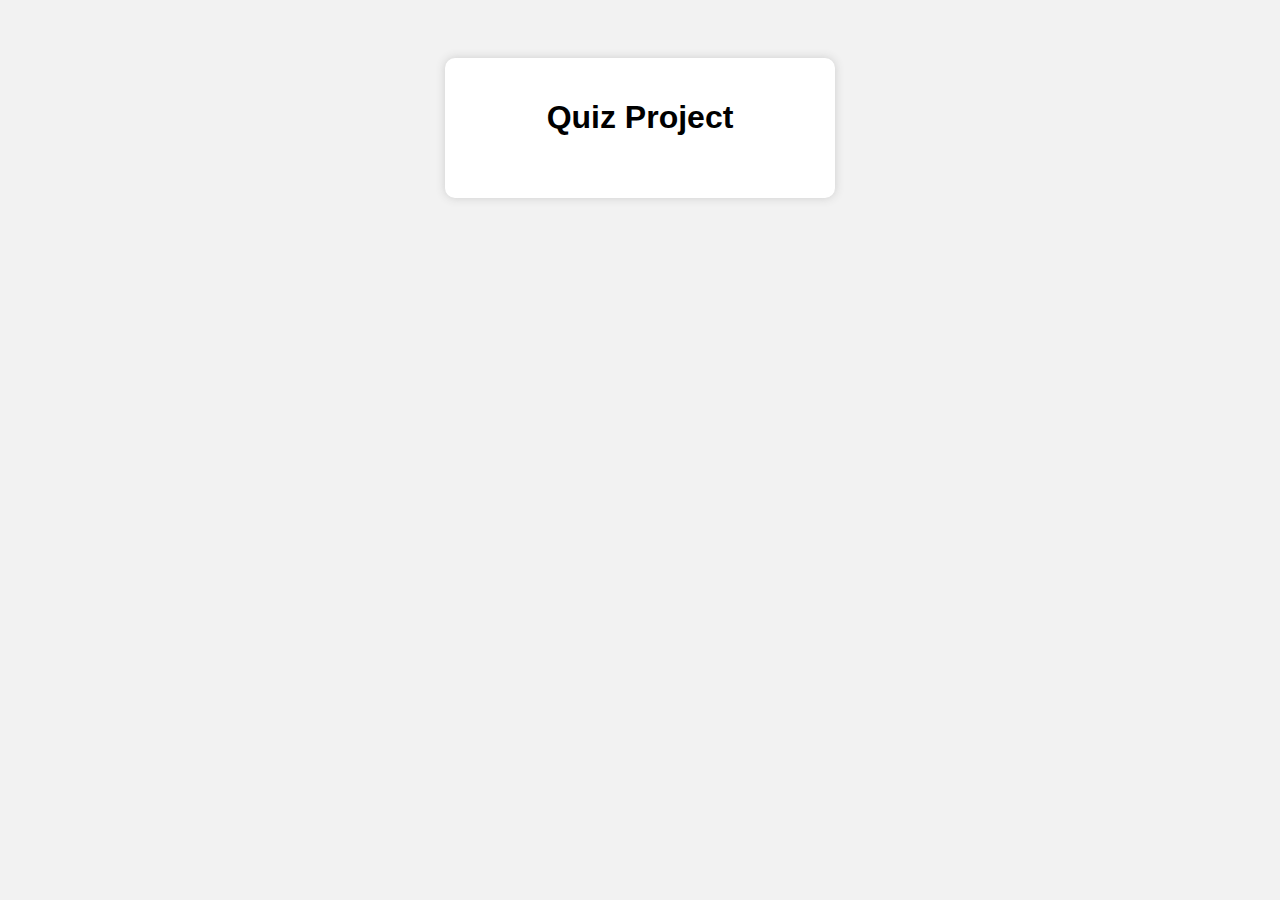
<file: Quiz/index.html>
<!DOCTYPE html>
<html lang="en">
<head>
    <meta charset="UTF-8">
    <meta name="viewport" content="width=device-width, initial-scale=1.0">
    <title>Quiz Projecg</title>
    <link rel="stylesheet" href="style.css">
</head>
<body>
    <div class="quiz-vlak"> 
        <h1>Quiz Project</h1> 
        
        <div id="vraag"></div> 
        
        <div id="antwoord-knoppen" class="btn-plek"></div> 
        
        <button id="volgende-btn" class="volgende-btn">Volgende</button> 
        
        <div id="resultaat" class="resultaat"></div> 
    </div>
    
    <script src="script.js"></script>
</body>
</html>
</file>
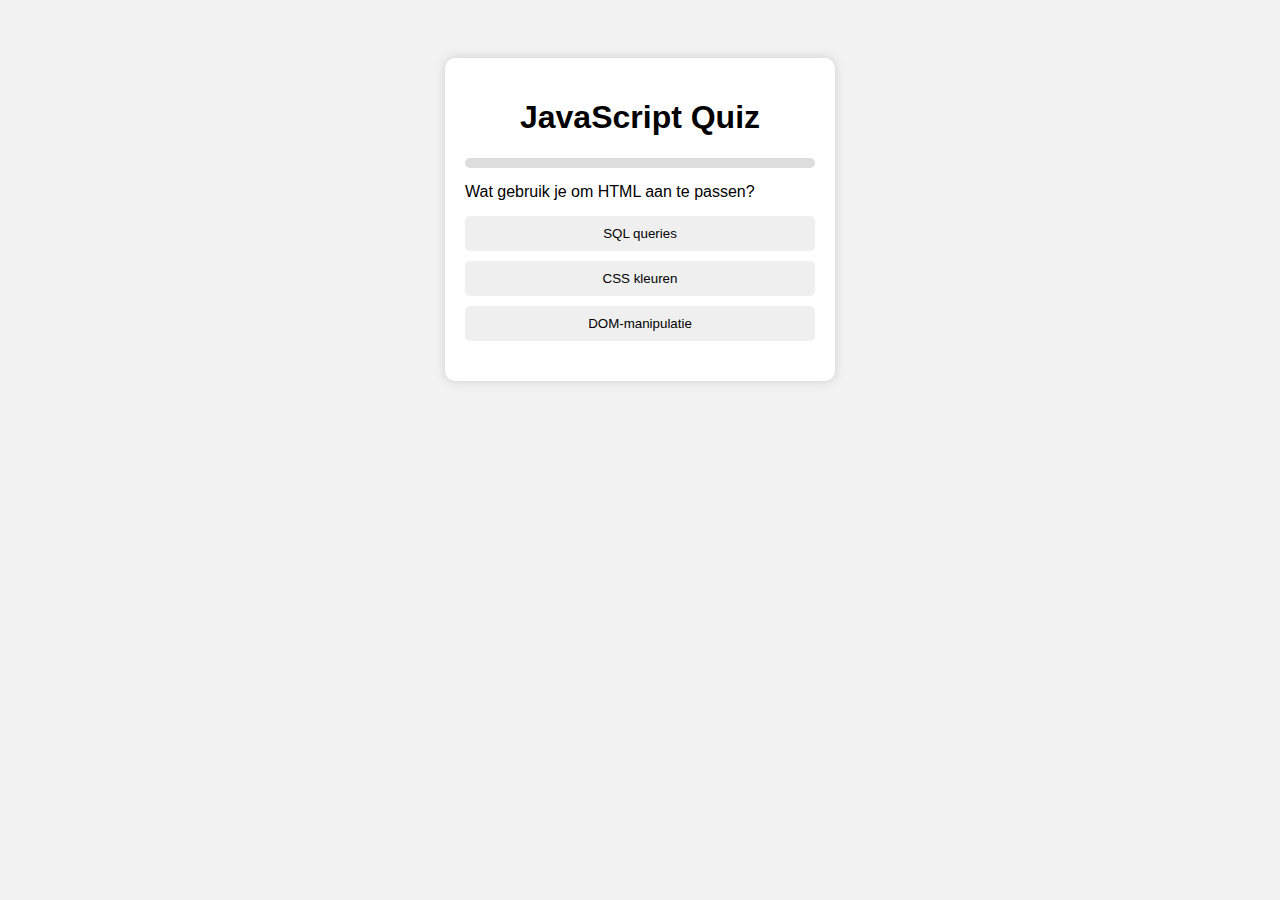
<file: Quiz/quiz.html>
<!DOCTYPE html>
<html lang="en">
<head>
    <meta charset="UTF-8">
    <meta name="viewport" content="width=device-width, initial-scale=1.0">
    <title>Quiz Project</title>
    <link rel="stylesheet" href="quiz.css">
</head>
<body>
    <div class="quiz-vlak"> 
        <h1>JavaScript Quiz</h1> 
        
        <div id="voortgang-vlak">
            <div id="voortgang-balk"></div>
        </div>


        <div id="vraag"></div> 
        
        <div id="antwoord-knoppen" class="btn-plek"></div> 
        
        <button id="volgende-btn" class="volgende-btn">Volgende</button> 
        
        <div id="resultaat" class="resultaat"></div>

        <button id="opnieuw-btn" class="volgende-btn">Quiz Opnieuw Proberen</button>
    </div>
    
    <script src="quiz.js"></script>
</body>
</html>
</file>
<file: Quiz/style.css>
body {
    font-family: Arial, sans-serif;
    background: #f2f2f2;
    display: flex;
    justify-content: center;
    padding-top: 50px;
}

.quiz-vlak {
    background: white;
    padding: 20px;
    width: 350px;
    border-radius: 10px;
    box-shadow: 0 0 10px #ccc;
}

h1 {
    text-align: center;
}

.btn-plek {
    display: flex;
    flex-direction: column;
    gap: 10px;
    margin-top: 15px;
}

button {
    padding: 10px;
    border: none;
    border-radius: 5px;
    cursor: pointer;
}

.antwoord-knoppen {
    background: #e0e0e0;
}

.antwoord-knoppen:hover {
    background: #d0d0d0;
}

.correct {
    background: #8bc34a !important;
}

.wrong {
    background: #f44336 !important;
}

.volgende-btn {
    margin-top: 20px;
    width: 100%;
    display: none;
}

.resultaat {
    margin-top: 20px;
    font-size: 18px;
    text-align: center;
}
</file>
<file: Quiz/quiz.css>
body {
    font-family: Arial, sans-serif;
    background: #f2f2f2;
    display: flex;
    justify-content: center;
    padding-top: 50px;
}

.quiz-vlak {
    background: white;
    padding: 20px;
    width: 350px;
    border-radius: 10px;
    box-shadow: 0 0 10px #ccc;
}

h1 {
    text-align: center;
}

.btn-plek {
    display: flex;
    flex-direction: column;
    gap: 10px;
    margin-top: 15px;
}

button {
    padding: 10px;
    border: none;
    border-radius: 5px;
    cursor: pointer;
}

.antwoord-knoppen {
    background: #e0e0e0;
}

.antwoord-knoppen:hover {
    background: #d0d0d0;
}

.correct {
    background: #8bc34a !important;
}

.wrong {
    background: #f44336 !important;
}

.volgende-btn {
    margin-top: 20px;
    width: 100%;
    display: none;
}

.resultaat {
    margin-top: 20px;
    font-size: 18px;
    text-align: center;
}

#voortgang-vlak {
    width: 100%;
    height: 10px;
    background: #ddd;
    border-radius: 5px;
    margin-bottom: 15px;
    overflow: hidden;
}

#voortgang-balk {
    height: 100%;
    width: 0%;
    background: #4caf50;
    transition: width 0.3s ease;
}
</file>
